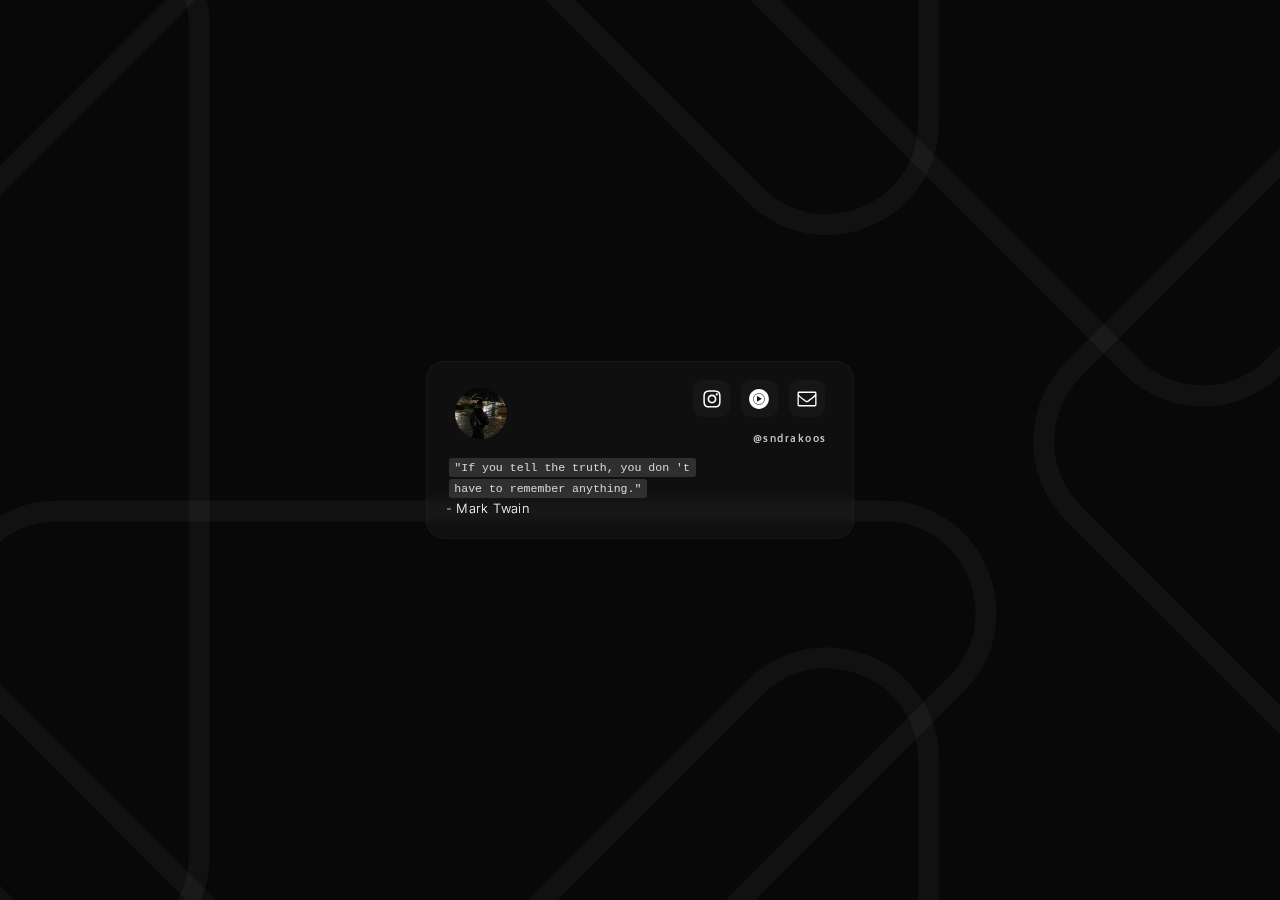
<file: index.html>
<!DOCTYPE HTML>
<html lang="hu">
    <head>
        <title>'@sndrakoos'.hu</title>
        <meta charset="utf-8"/>
        <link rel="icon" type="image/x-icon" href="assets/images/favicon.ico">
        <meta name="viewport" content="width=device-width,initial-scale=1"/>
        <meta name="color-scheme" content="dark only"/>
        <meta name="description" content="sndrakoos"/>
        <meta property="og:site_name" content="Sándor Ákos"/>
        <meta property="og:title" content="Sándor Ákos"/>
        <meta property="og:type" content="website"/>
        <meta property="og:description" content="sndrakoos"/>
        <meta property="og:image" content="https://sndrakoos.hu/assets/images/logo-banner.png"/>
        <meta property="og:image:type" content="image/png"/>
        <meta property="og:image:width" content="1280"/>
        <meta property="og:image:height" content="800"/>
        <meta property="og:url" content="https://sndrakoos.hu"/>
        <meta property="twitter:card" content="summary_large_image"/>
        <link rel="canonical" href="https://sndrakoos.hu"/>
        <link href="https://fonts.googleapis.com/css2?display=swap&family=Palanquin:ital,wght@0,600;1,600&family=Inter:ital,wght@0,300;0,500;1,300;1,500" rel="stylesheet" type="text/css"/>
        <link rel="stylesheet" href="assets/style.css"/>        
    </head>
    <body class="is-loading">
        <svg xmlns="http://www.w3.org/2000/svg" version="1.1" xmlns:xlink="http://www.w3.org/1999/xlink" viewBox="0 0 40 40" display="none" width="0" height="0">
            <symbol id="icon-85976685de3e4af37529a1ce5d57d2a7" viewBox="0 0 40 40">
                <path d="M20,7c4.2,0,4.7,0,6.3,0.1c1.5,0.1,2.3,0.3,3,0.5C30,8,30.5,8.3,31.1,8.9c0.5,0.5,0.9,1.1,1.2,1.8c0.2,0.5,0.5,1.4,0.5,3 C33,15.3,33,15.8,33,20s0,4.7-0.1,6.3c-0.1,1.5-0.3,2.3-0.5,3c-0.3,0.7-0.6,1.2-1.2,1.8c-0.5,0.5-1.1,0.9-1.8,1.2 c-0.5,0.2-1.4,0.5-3,0.5C24.7,33,24.2,33,20,33s-4.7,0-6.3-0.1c-1.5-0.1-2.3-0.3-3-0.5C10,32,9.5,31.7,8.9,31.1 C8.4,30.6,8,30,7.7,29.3c-0.2-0.5-0.5-1.4-0.5-3C7,24.7,7,24.2,7,20s0-4.7,0.1-6.3c0.1-1.5,0.3-2.3,0.5-3C8,10,8.3,9.5,8.9,8.9 C9.4,8.4,10,8,10.7,7.7c0.5-0.2,1.4-0.5,3-0.5C15.3,7.1,15.8,7,20,7z M20,4.3c-4.3,0-4.8,0-6.5,0.1c-1.6,0-2.8,0.3-3.8,0.7 C8.7,5.5,7.8,6,6.9,6.9C6,7.8,5.5,8.7,5.1,9.7c-0.4,1-0.6,2.1-0.7,3.8c-0.1,1.7-0.1,2.2-0.1,6.5s0,4.8,0.1,6.5 c0,1.6,0.3,2.8,0.7,3.8c0.4,1,0.9,1.9,1.8,2.8c0.9,0.9,1.7,1.4,2.8,1.8c1,0.4,2.1,0.6,3.8,0.7c1.6,0.1,2.2,0.1,6.5,0.1 s4.8,0,6.5-0.1c1.6-0.1,2.9-0.3,3.8-0.7c1-0.4,1.9-0.9,2.8-1.8c0.9-0.9,1.4-1.7,1.8-2.8c0.4-1,0.6-2.1,0.7-3.8 c0.1-1.6,0.1-2.2,0.1-6.5s0-4.8-0.1-6.5c-0.1-1.6-0.3-2.9-0.7-3.8c-0.4-1-0.9-1.9-1.8-2.8c-0.9-0.9-1.7-1.4-2.8-1.8 c-1-0.4-2.1-0.6-3.8-0.7C24.8,4.3,24.3,4.3,20,4.3L20,4.3L20,4.3z"/>
                <path d="M20,11.9c-4.5,0-8.1,3.7-8.1,8.1s3.7,8.1,8.1,8.1s8.1-3.7,8.1-8.1S24.5,11.9,20,11.9z M20,25.2c-2.9,0-5.2-2.3-5.2-5.2 s2.3-5.2,5.2-5.2s5.2,2.3,5.2,5.2S22.9,25.2,20,25.2z"/>
                <path d="M30.6,11.6c0,1-0.8,1.9-1.9,1.9c-1,0-1.9-0.8-1.9-1.9s0.8-1.9,1.9-1.9C29.8,9.7,30.6,10.5,30.6,11.6z"/>
            </symbol>
            <symbol id="icon-f10e45d51241d766c29eba39b8f07160" viewBox="0 0 40 40">
                <path d="M20,38c-9.9,0-18-8.1-18-18S10.1,2,20,2s18,8.1,18,18S29.9,38,20,38z M20,9.5C14.2,9.5,9.5,14.2,9.5,20 S14.2,30.5,20,30.5S30.5,25.8,30.5,20S25.8,9.5,20,9.5z M20,29.6c-5.3,0-9.6-4.3-9.6-9.6s4.3-9.6,9.6-9.6s9.6,4.3,9.6,9.6 S25.3,29.6,20,29.6z M16.3,14.7v10.5l8.9-5.5L16.3,14.7z"/>
                <path d="M35.3-11.9c-0.1,0.1-0.1,0.3-0.2,0.4"/>
            </symbol>
            <symbol id="icon-e90ca52da6dc01a8ed8b54b079033430" viewBox="0 0 40 40">
                <path d="M34.1,34.6c3.2,0,4.7-0.8,5.5-1.2c0.7-0.3,1.3,5-7.3,5c-9.9,0-13.4-11-14.1-15.4c0,0-1.5,0.6-2.8,1 c-0.8,3.1-1.6,6-1.9,6.8c-0.3,0.7-4.8,1.4-4.1-1.1c0.7-2.5,1.7-6.4,2.4-9.1c0.6-2.2,2-7.6,1.2-9.2c0,0,1.1-1.1,2.5-1.1 c1.2,0,2.3,0.3,2.3,2.3c0,0.9-0.4,2.4-1.5,7.6c2.5-0.8,8.2-3.4,8.2-8.3c0-3.9-2-6.2-5.4-6.2C12.7,6,8.2,12.2,7.4,16.2 c-0.3,1.2-5.4,0-3.6-3.9C6.7,6.2,13.2,3,19.1,3c5.3,0,10.5,2.7,10.5,9.2c0,6.4-7.5,9.7-7.5,9.7S24.2,34.6,34.1,34.6z"/>
            </symbol>
            <symbol id="icon-c0646d28bbeb18e39eb973f96b44bd0f" viewBox="0 0 40 40">
                <path d="M34.9,30.5V15.6c-0.4,0.4-0.8,0.9-1.4,1.2c-3.4,2.7-6.2,4.8-8.2,6.6c-0.6,0.5-1.1,0.9-1.6,1.2c-0.4,0.3-0.9,0.6-1.7,0.9 c-0.7,0.3-1.4,0.5-2,0.5l0,0c-0.6,0-1.2-0.2-2-0.5c-0.7-0.3-1.2-0.6-1.7-0.9c-0.4-0.3-0.9-0.7-1.6-1.2c-2.1-1.7-4.8-3.8-8.2-6.6 c-0.5-0.4-0.9-0.8-1.4-1.2v14.9c0,0.2,0.1,0.3,0.2,0.4C5.7,31,5.9,31.1,6,31.1h28.4c0.2,0,0.3-0.1,0.4-0.2 C34.8,30.8,34.9,30.7,34.9,30.5L34.9,30.5z M34.9,10.2V9.7c0,0,0-0.1,0-0.2c0-0.1,0-0.2-0.1-0.2c-0.1,0-0.1,0-0.1-0.2 c0-0.1-0.1-0.2-0.2-0.1c-0.1,0-0.2,0-0.3,0H5.8C5.6,8.9,5.4,9,5.3,9.1C5.2,9.2,5.1,9.3,5.1,9.5c0,2.2,0.9,4,2.8,5.5 c2.5,2,5.1,4,7.7,6.1c0.1,0.1,0.3,0.2,0.7,0.5c0.4,0.3,0.6,0.5,0.9,0.7c0.2,0.2,0.5,0.4,0.8,0.6c0.3,0.2,0.7,0.4,0.9,0.5 c0.3,0.1,0.6,0.2,0.8,0.2l0,0c0.2,0,0.5-0.1,0.8-0.2c0.3-0.1,0.6-0.3,0.9-0.5c0.3-0.2,0.6-0.4,0.8-0.6c0.2-0.2,0.5-0.4,0.9-0.7 c0.4-0.3,0.6-0.5,0.6-0.5c2.7-2.1,5.3-4.2,7.7-6.1c0.7-0.5,1.4-1.2,2-2.2C34.6,11.8,34.9,11,34.9,10.2L34.9,10.2z M37.3,9.5v21 c0,0.8-0.3,1.6-0.9,2.2s-1.4,0.9-2.2,0.9H5.8c-0.8,0-1.6-0.3-2.2-0.9c-0.6-0.6-0.9-1.4-0.9-2.2v-21c0-0.8,0.3-1.6,0.9-2.2 s1.4-0.9,2.2-0.9h28.4c0.8,0,1.6,0.3,2.2,0.9S37.3,8.7,37.3,9.5z"/>
            </symbol>
            <symbol id="icon-1d1ec824bd4231f2f2352377836c8d34" viewBox="0 0 40 40">
                <path d="M21,23.6c1.3,1.2,14.6,13.3,14.9,13c-3.3-3.7-6.6-7.4-9.9-11.1c-0.8-0.9-1.6-1.8-2.3-2.6c-0.1-0.1-0.6-0.5-0.7-0.7 c-0.1-0.3,0.1-0.4,0.4-0.7c0.4-0.4,0.8-0.8,1.2-1.2c1.7-1.8,3.4-3.6,5.1-5.4c-2,0.3-3.9,0.9-5.8,1.4c-1,0.2-1.5-0.6-2.3-1.3 c-0.8-0.8-1.7-1.5-2.5-2.3c-1.6-1.5-3.2-3-4.8-4.5c-0.4-0.4-1-0.8-1.3-1.2c-0.3-0.4-0.2-0.8-0.2-1.3c0-1.1,0-2.1,0-3.2 C9,6.2,5.4,10,1.7,13.7c1,0,2-0.1,2.9-0.1c0.5,0,1.1-0.1,1.5-0.1c0.6,0.1,0.7,0.3,1.1,0.8c1.4,1.7,2.8,3.4,4.2,5.1 c0.7,0.8,1.3,1.6,2,2.4c0.4,0.5,0.7,0.9,1.1,1.4c0.3,0.3,0.8,0.7,0.9,1.1c0.2,0.8-0.3,2.2-0.4,2.9c-0.2,1-0.4,2-0.5,3 C16.6,28,18.8,25.8,21,23.6z"/>
            </symbol>
            <symbol id="icon-d5d9a3942e6c6286ffd5f4c704b89865" viewBox="0 0 40 40">
                <path d="M27.5,9.6L17.1,20l10.4,10.4c0.2,0.2,0.4,0.5,0.4,0.9c0,0.3-0.1,0.6-0.4,0.9l-3.3,3.3c-0.2,0.2-0.5,0.4-0.9,0.4 s-0.6-0.1-0.9-0.4L7.9,20.9c-0.2-0.2-0.4-0.5-0.4-0.9c0-0.3,0.1-0.6,0.4-0.9L22.5,4.5c0.2-0.2,0.5-0.4,0.9-0.4s0.6,0.1,0.9,0.4 l3.3,3.3c0.2,0.2,0.4,0.5,0.4,0.9S27.7,9.3,27.5,9.6z"/>
            </symbol>
        </svg>
        <div id="wrapper">
            <div id="main">
                <div class="inner">
                    <section id="home-section">
                        <div id="container02" class="container columns">
                            <div class="wrapper">
                                <div class="inner">
                                    <div>
                                        <div id="image04" class="image">
                                            <span class="frame">
                                                <img src="assets/images/pfp.jpg" alt=""/>
                                            </span>
                                        </div>
                                    </div>
                                    <div>
                                        <ul id="icons03" class="icons">
                                            <li>
                                                <a class="n01" href="https://instagram.com/sndrakoos" target="_blank" rel="noopener noreferrer">
                                                    <svg aria-labelledby="icon-title">
                                                        <title id="icon-title">Instagram</title>
                                                        <use xlink:href="#icon-85976685de3e4af37529a1ce5d57d2a7"></use>
                                                    </svg>
                                                    <span class="label">Instagram</span>
                                                </a>
                                            </li>
                                            <li>
                                                <a class="n02" href="https://music.youtube.com/watch?v=FGFnk6iqgo0&si=Er96bSvgnDN8rPpv" target="_blank" rel="noopener noreferrer">
                                                    <svg aria-labelledby="icon-title">
                                                        <title id="icon-title">Current Vibe</title>
                                                        <use xlink:href="#icon-f10e45d51241d766c29eba39b8f07160"></use>
                                                    </svg>
                                                    <span class="label">YouTube Music</span>
                                                </a>
                                            </li>
                                                <!--          <li>
                                                <a class="n03" href="https://revolut.me/sndrakoos" target="_blank" rel="noopener noreferrer">
                                                    <svg aria-labelledby="icon-title">
                                                        <title id="icon-title">Revolut</title>
                                                        <use xlink:href="#icon-e90ca52da6dc01a8ed8b54b079033430"></use>
                                                    </svg>
                                                    <span class="label">Revolut</span>
                                                </a>
                                            </li> -->
                                            <li>
                                                <a class="n04" href="mailto:hello@sndrakoos.hu">
                                                    <svg aria-labelledby="icon-title">
                                                        <title id="icon-title">Bármi kérdéses van írj nyugodtan C:</title>
                                                        <use xlink:href="#icon-c0646d28bbeb18e39eb973f96b44bd0f"></use>
                                                    </svg>
                                                    <span class="label">Email</span>
                                                </a>
                                            </li>
                                        </ul>
                                        <p id="text02">
                                            <a href="" target="_blank" rel="noopener noreferrer">@sndrakoos</a>
                                        </p>
                                    </div>
                                </div>
                            </div>
                        </div>
                        <p id="text07">
                            <span class="p">
                                <code>&quot;If you tell the truth, you don &#39;t </code>
                                <br/>
                                <code>have to remember anything.&quot;</code>
                                <br/>
                                ㅤㅤㅤㅤㅤㅤㅤㅤㅤㅤㅤㅤㅤㅤㅤㅤ- <a href="https://www.marktwainproject.org/" target="_blank" rel="noopener noreferrer">Mark Twain</a>
                            </span>
                        </p>          
                </div>
            </div>
        </div>
        <script src='assets/script.js'></script>
    </body>
</html>
</file>
<file: assets/style.css>
html,body,div,span,applet,object,iframe,h1,h2,h3,h4,h5,h6,p,blockquote,pre,a,abbr,acronym,address,big,cite,code,del,dfn,em,img,ins,kbd,q,s,samp,small,strike,strong,sub,sup,tt,var,b,u,i,center,dl,dt,dd,ol,ul,li,fieldset,form,label,legend,table,caption,tbody,tfoot,thead,tr,th,td,article,aside,canvas,details,embed,figure,figcaption,footer,header,hgroup,menu,nav,output,ruby,section,summary,time,mark,audio,video {
    margin: 0;
    padding: 0;
    border: 0;
    font-size: 100%;
    font: inherit;
    vertical-align: baseline;
    user-select: none;
    -moz-user-select: none;
}


article,aside,details,figcaption,figure,footer,header,hgroup,menu,nav,section {
    display: block;
}

body {
    line-height: 1;
}

ol,ul {
    list-style: none;
}

blockquote,q {
    quotes: none;
}

blockquote:before,blockquote:after,q:before,q:after {
    content: '';
    content: none;
}

table {
    border-collapse: collapse;
    border-spacing: 0;
}

body {
    -webkit-text-size-adjust: none
}

mark {
    background-color: transparent;
    color: inherit
}

input::-moz-focus-inner {
    border: 0;
    padding: 0
}

input[type="text"],input[type="email"],select,textarea {
    -moz-appearance: none;
    -webkit-appearance: none;
    -ms-appearance: none;
    appearance: none
}

*, *:before, *:after {
    box-sizing: border-box;
}

body {
    line-height: 1.0;
    min-height: var(--viewport-height);
    min-width: 320px;
    overflow-x: hidden;
    word-wrap: break-word;
    background-color: #080808;
}

body:before {
    background-attachment: scroll;
    content: '';
    display: block;
    height: var(--background-height);
    left: 0;
    pointer-events: none;
    position: fixed;
    top: 0;
    transform: scale(1);
    width: 100vw;
    z-index: 0;
    background-image: url('data:image/svg+xml;charset=utf8,%3Csvg%20xmlns%3D%22http%3A%2F%2Fwww.w3.org%2F2000%2Fsvg%22%20viewBox%3D%220%200%20512%20512%22%20width%3D%22512%22%20height%3D%22512%22%20preserveAspectRatio%3D%22none%22%3E%20%3Cstyle%20type%3D%22text%2Fcss%22%3E%20path%20%7B%20fill%3A%20none%3B%20stroke%3A%20rgba(255,255,255,0.039)%3B%20stroke-width%3A%2021.01px%3B%20%7D%20%3C%2Fstyle%3E%20%3Cpath%20vector-effect%3D%22non-scaling-stroke%22%20d%3D%22M111.2%2C81.7L-33.7%2C226.6c-13.9%2C13.9-36.5%2C13.9-50.5%2C0L-229.1%2C81.7%20c-22.5-22.5-6.6-60.9%2C25.2-60.9H86C117.7%2C20.7%2C133.7%2C59.2%2C111.2%2C81.7z%22%2F%3E%20%3Cpath%20vector-effect%3D%22non-scaling-stroke%22%20d%3D%22M366.8%2C338.3L221.9%2C483.2c-13.9%2C13.9-36.5%2C13.9-50.5%2C0L26.6%2C338.3%20c-22.5-22.5-6.6-60.9%2C25.2-60.9h289.8C373.4%2C277.4%2C389.3%2C315.8%2C366.8%2C338.3z%22%2F%3E%20%3Cpath%20vector-effect%3D%22non-scaling-stroke%22%20d%3D%22M40.6%2C423l-144.9-144.9c-13.9-13.9-13.9-36.5%2C0-50.5L40.6%2C82.8%20c22.5-22.5%2C60.9-6.6%2C60.9%2C25.2v289.8C101.5%2C429.6%2C63.1%2C445.5%2C40.6%2C423z%22%2F%3E%20%3Cpath%20vector-effect%3D%22non-scaling-stroke%22%20d%3D%22M296.3%2C679.7L151.4%2C534.8c-13.9-13.9-13.9-36.5%2C0-50.5l144.9-144.9%20c22.5-22.5%2C60.9-6.6%2C60.9%2C25.2v289.8C357.2%2C686.3%2C318.8%2C702.2%2C296.3%2C679.7z%22%2F%3E%20%3Cpath%20vector-effect%3D%22non-scaling-stroke%22%20d%3D%22M623.5%2C81.7L478.6%2C226.6c-13.9%2C13.9-36.5%2C13.9-50.5%2C0L283.2%2C81.7%20c-22.5-22.5-6.6-60.9%2C25.2-60.9h289.8C630%2C20.7%2C646%2C59.2%2C623.5%2C81.7z%22%2F%3E%20%3Cpath%20vector-effect%3D%22non-scaling-stroke%22%20d%3D%22M296.3%2C166.4L151.4%2C21.5c-13.9-13.9-13.9-36.5%2C0-50.5l144.9-144.9%20c22.5-22.5%2C60.9-6.6%2C60.9%2C25.2v289.8C357.2%2C173%2C318.8%2C188.9%2C296.3%2C166.4z%22%2F%3E%20%3Cpath%20vector-effect%3D%22non-scaling-stroke%22%20d%3D%22M552.9%2C423L408%2C278.2c-13.9-13.9-13.9-36.5%2C0-50.5L552.9%2C82.8%20c22.5-22.5%2C60.9-6.6%2C60.9%2C25.2v289.8C613.8%2C429.6%2C575.4%2C445.5%2C552.9%2C423z%22%2F%3E%3C%2Fsvg%3E');
    background-size: 1460px;
    background-position: center;
    background-repeat: repeat;
}

body:after {
    background-color: #080808;
    content: '';
    display: block;
    height: 100%;
    left: 0;
    opacity: 0;
    pointer-events: none;
    position: fixed;
    top: 0;
    transform: scale(1);
    transition: opacity 1s ease-in-out 0s, visibility 1s 0s;
    visibility: hidden;
    width: 100%;
    z-index: 1;
}

body.is-loading:after {
    opacity: 1;
    visibility: visible;
}

:root {
    --background-height: 100vh;
    --site-language-alignment: left;
    --site-language-direction: ltr;
    --site-language-flex-alignment: flex-start;
    --site-language-indent-left: 1;
    --site-language-indent-right: 0;
    --viewport-height: 100vh;
}

html {
    font-size: 15pt;
}

u {
    text-decoration: underline;
}

strong {
    color: inherit;
    font-weight: bolder;
}

em {
    font-style: italic;
}

code {
    background-color: rgba(144,144,144,0.25);
    border-radius: 0.25em;
    font-family: 'Lucida Console', 'Courier New', monospace;
    font-size: 0.9em;
    font-weight: normal;
    letter-spacing: 0;
    margin: 0 0.25em;
    padding: 0.25em 0.5em;
    text-indent: 0;
}

mark {
    background-color: rgba(144,144,144,0.25);
}

spoiler-text {
    -webkit-text-stroke: 0;
    background-color: rgba(32,32,32,0.75);
    text-shadow: none;
    text-stroke: 0;
    color: transparent;
    cursor: pointer;
    transition: color 0.1s ease-in-out;
}

spoiler-text.active {
    color: #FFFFFF;
    cursor: text;
}

s {
    text-decoration: line-through;
}

sub {
    font-size: smaller;
    vertical-align: sub;
}

sup {
    font-size: smaller;
    vertical-align: super;
}

a {
    color: inherit;
    text-decoration: underline;
    transition: none;
}

a[onclick]:not([href]) {
    cursor: pointer;
}

deferred-script {
    display: none;
}

#wrapper {
    -webkit-overflow-scrolling: touch;
    align-items: center;
    display: flex;
    flex-direction: column;
    justify-content: center;
    min-height: var(--viewport-height);
    overflow: hidden;
    position: relative;
    z-index: 2;
    padding: 1rem 1rem 1rem 1rem;
}

#main {
    --alignment: var(--site-language-alignment);
    --flex-alignment: var(--site-language-flex-alignment);
    --indent-left: var(--site-language-indent-left);
    --indent-right: var(--site-language-indent-right);
    --border-radius-tl: 1.25rem;
    --border-radius-tr: 1.25rem;
    --border-radius-br: 1.25rem;
    --border-radius-bl: 1.25rem;
    align-items: center;
    display: flex;
    flex-grow: 0;
    flex-shrink: 0;
    justify-content: center;
    max-width: 100%;
    position: relative;
    text-align: var(--alignment);
    z-index: 1;
    background-color: rgba(255,255,255,0.031);
    border-radius: var(--border-radius-tl) var(--border-radius-tr) var(--border-radius-br) var(--border-radius-bl);
    border-top: solid 1px rgba(255,255,255,0.039);
    border-right: solid 1px rgba(255,255,255,0.039);
    border-bottom: solid 1px rgba(255,255,255,0.039);
    border-left: solid 1px rgba(255,255,255,0.039);
    -webkit-backdrop-filter: blur(0.4rem);
    backdrop-filter: blur(0.4rem);
    transition: opacity 1s ease-in-out 0s;
}

#main > .inner {
    --border-radius-tl: calc(1.25rem - 1px);
    --border-radius-tr: calc(1.25rem - 1px);
    --border-radius-br: calc(1.25rem - 1px);
    --border-radius-bl: calc(1.25rem - 1px);
    --padding-horizontal: 1.25rem;
    --padding-vertical: 1.25rem;
    --spacing: 0.75rem;
    --width: 29rem;
    border-radius: var(--border-radius-tl) var(--border-radius-tr) var(--border-radius-br) var(--border-radius-bl);
    max-width: 100%;
    position: relative;
    width: var(--width);
    z-index: 1;
    padding: var(--padding-vertical) var(--padding-horizontal);
}

#main > .inner > header {
    margin-bottom: var(--spacing);
}

#main > .inner > footer {
    margin-top: var(--spacing);
    border-bottom-left-radius: inherit;
    border-bottom-right-radius: inherit;
}

#main > .inner > * > * {
    margin-top: var(--spacing);
    margin-bottom: var(--spacing);
}

#main > .inner > * > :first-child {
    margin-top: 0 !important;
}

#main > .inner > * > :last-child {
    margin-bottom: 0 !important;
}

#main > .inner > .full {
    margin-left: calc(var(--padding-horizontal) * -1);
    max-width: calc(100% + calc(var(--padding-horizontal) * 2) + 0.4725px);
    width: calc(100% + calc(var(--padding-horizontal) * 2) + 0.4725px);
}

#main > .inner > .full:first-child {
    border-top-left-radius: inherit;
    border-top-right-radius: inherit;
    margin-top: calc(var(--padding-vertical) * -1) !important;
}

#main > .inner > .full:last-child {
    border-bottom-left-radius: inherit;
    border-bottom-right-radius: inherit;
    margin-bottom: calc(var(--padding-vertical) * -1) !important;
}

#main > .inner > .full.screen {
    border-radius: 0 !important;
    max-width: 100vw;
    position: relative;
    width: 100vw;
    left: 50%;
    margin-left: -50vw;
    right: auto;
}

#main > .inner > * > .full {
    margin-left: calc(-1.25rem);
    max-width: calc(100% + 2.5rem + 0.4725px);
    width: calc(100% + 2.5rem + 0.4725px);
}

#main > .inner > * > .full.screen {
    border-radius: 0 !important;
    max-width: 100vw;
    position: relative;
    width: 100vw;
    left: 50%;
    margin-left: -50vw;
    right: auto;
}

#main > .inner > footer > .full:last-child {
    margin-bottom: -1.25rem !important;
    border-bottom-left-radius: inherit;
    border-bottom-right-radius: inherit;
}

#main > .inner > .active > .full:first-child {
    margin-top: -1.25rem !important;
    border-top-left-radius: inherit;
    border-top-right-radius: inherit;
}

#main > .inner > .active {
    border-top-left-radius: inherit;
    border-top-right-radius: inherit;
}

body.is-loading #main {
    opacity: 0;
}

#main > .inner > header, #main > .inner > footer {
    transition: opacity 0.375s ease-in-out 0.5625s,filter 0.75s ease-in-out 0.5625s,visibility 0.375s linear 0.5625s;
}

#main > .inner > header.hidden, #main > .inner > footer.hidden {
    filter: blur(0.2375);
    opacity: 0;
    transition: opacity 0.375s ease-in-out,visibility 0.375s;
    visibility: hidden;
}

#main > .inner > section {
    transition: opacity 0.75s ease-in-out 0.375s,filter 0.75s ease-in-out 0.375s,min-height 0.375s ease-in-out,max-height 0.375s ease-in-out;
}

#main > .inner > section.inactive {
    filter: blur(0.2375rem);
    opacity: 0;
    transition: opacity 0.375s ease-in-out,filter 0.375s ease-in-out;
}

body.is-instant #main, body.is-instant #main > .inner > *,body.is-instant #main > .inner > section > * {
    transition: none !important;
}

body.is-instant:after {
    display: none !important;
    transition: none !important;
}

.icons {
    display: flex;
    flex-wrap: wrap;
    justify-content: var(--flex-alignment);
    letter-spacing: 0;
    padding: 0;
}

.icons li {
    position: relative;
    z-index: 1;
}

.icons li a {
    align-items: center;
    display: flex;
    justify-content: center;
}

.icons li a svg {
    display: block;
    position: relative;
}

.icons li a + svg {
    display: block;
    height: 100%;
    left: 0;
    pointer-events: none;
    position: absolute;
    top: 0;
    width: 100%;
    z-index: -1;
}

.icons li a .label {
    display: none;
}

#icons03 {
    font-size: 1.25em;
    gap: 0.75rem;
}

#icons03:not(:first-child) {
    margin-top: 0rem !important;
}

#icons03:not(:last-child) {
    margin-bottom: 0rem !important;
}

#icons03 li a {
    border-radius: 0.625rem;
    height: 2em;
    width: 2em;
    transition: transform 0.25s ease, color 0.25s ease, background-color 0.25s ease, border-color 0.25s ease;
}

#icons03 li a svg {
    height: 60%;
    width: 60%;
    transition: fill 0.25s ease;
}

#icons03 a {
    background-color: rgba(255,255,255,0.031);
}

#icons03 a svg {
    fill: #FFFFFF;
}

#icons03 a:hover {
    background-color: rgba(255,255,255,0.102) !important;
}

#icons03 li a + svg {
    transition: transform 0.25s ease, fill 0.25s ease, stroke 0.25s ease;
}

#icons03 li a:hover {
    transform: translateY(-6%);
}

#icons03 li a:hover + svg {
    transform: translateY(-6%);
}

h1, h2, h3, p {
    direction: var(--site-language-direction);
    position: relative;
}

h1 span.p, h2 span.p, h3 span.p, p span.p {
    display: block;
    position: relative;
}

h1 span[style], h2 span[style], h3 span[style], p span[style], h1 strong, h2 strong, h3 strong, p strong, h1 a, h2 a, h3 a, p a, h1 code, h2 code, h3 code, p code, h1 mark, h2 mark, h3 mark, p mark, h1 spoiler-text, h2 spoiler-text, h3 spoiler-text, p spoiler-text {
    -webkit-text-fill-color: currentcolor;
}

#text02 {
    color: #C7C7C7;
    font-family: 'Palanquin', sans-serif;
    letter-spacing: 0.1rem;
    width: calc(100% + 0.1rem);
    font-size: 0.75em;
    line-height: 1.625;
    font-weight: 600;
}

#text02 mark {
    color: #FFFFFF;
    background-color: transparent;
}

#text02 a:hover {
    color: #FFE175;
}

#text02 a {
    text-decoration: none;
}

#text02 span.p:nth-child(n + 2) {
    margin-top: 1rem;
}

#text07 {
    color: rgba(255,255,255,0.8);
    font-family: 'Inter', sans-serif;
    letter-spacing: 0.025rem;
    width: calc(100% + 0.025rem);
    font-size: 0.875em;
    line-height: 1.625;
    font-weight: 300;
}

#text07 mark {
    color: #FFFFFF;
    background-color: transparent;
}

#text07 a {
    color: #FFFFFF;
    text-decoration: none;
}

#text07 a:hover {
    color: #BDBDBD;
}

#text07 span.p:nth-child(n + 2) {
    margin-top: 1rem;
}

.image {
    display: block;
    line-height: 0;
    max-width: 100%;
    position: relative;
}

.image .frame {
    -webkit-backface-visibility: hidden;
    -webkit-transform: translate3d(0, 0, 0);
    display: inline-block;
    max-width: 100%;
    overflow: hidden;
    vertical-align: top;
    width: 100%;
}

.image .frame img {
    border-radius: 0 !important;
    max-width: 100%;
    vertical-align: top;
    width: inherit;
}

.image.full .frame {
    display: block;
}

.image.full:first-child .frame {
    border-top-left-radius: inherit;
    border-top-right-radius: inherit;
}

.image.full:last-child .frame {
    border-bottom-left-radius: inherit;
    border-bottom-right-radius: inherit;
}

#image04:not(:first-child) {
    margin-top: 1.75rem !important;
}

#image04:not(:last-child) {
    margin-bottom: 1.75rem !important;
}

#image04 .frame {
    width: 100vw;
    border-radius: 100%;
    transition: none;
}

#image04 .frame img {
    transition: none;
}

.container {
    position: relative;
}

.container > .wrapper {
    vertical-align: top;
    position: relative;
    max-width: 100%;
    border-radius: inherit;
}

.container > .wrapper > .inner {
    vertical-align: top;
    position: relative;
    max-width: 100%;
    border-radius: inherit;
    text-align: var(--alignment);
}

#main .container.full:first-child > .wrapper {
    border-top-left-radius: inherit;
    border-top-right-radius: inherit;
}

#main .container.full:last-child > .wrapper {
    border-bottom-left-radius: inherit;
    border-bottom-right-radius: inherit;
}

#main .container.full:first-child > .wrapper > .inner {
    border-top-left-radius: inherit;
    border-top-right-radius: inherit;
}

#main .container.full:last-child > .wrapper > .inner {
    border-bottom-left-radius: inherit;
    border-bottom-right-radius: inherit;
}

#container02 {
    display: flex;
    width: 100%;
    align-items: center;
    justify-content: center;
    background-color: transparent;
}

#container02:not(:last-child) {
    margin-bottom: 0rem !important;
}

#container02 > .wrapper > .inner {
    --gutters: 3rem;
    --padding-horizontal: 0.625rem;
    --padding-vertical: 0rem;
    padding: var(--padding-vertical) var(--padding-horizontal);
}

#container02 > .wrapper {
    max-width: var(--width);
    width: 100%;
}

#container02.default > .wrapper > .inner > * {
    margin-bottom: var(--spacing);
    margin-top: var(--spacing);
}

#container02.default > .wrapper > .inner > *:first-child {
    margin-top: 0 !important;
}

#container02.default > .wrapper > .inner > *:last-child {
    margin-bottom: 0 !important;
}

#container02.columns > .wrapper > .inner {
    flex-wrap: wrap;
    display: flex;
    align-items: center;
}

#container02.columns > .wrapper > .inner > * {
    flex-grow: 0;
    flex-shrink: 0;
    max-width: 100%;
    text-align: var(--alignment);
    padding: 0 0 0 var(--gutters);
}

#container02.columns > .wrapper > .inner > * > * {
    margin-bottom: var(--spacing);
    margin-top: var(--spacing);
}

#container02.columns > .wrapper > .inner > * > *:first-child {
    margin-top: 0 !important;
}

#container02.columns > .wrapper > .inner > * > *:last-child {
    margin-bottom: 0 !important;
}

#container02.columns > .wrapper > .inner > *:first-child {
    margin-left: calc(var(--gutters) * -1);
}

#container02.default > .wrapper > .inner > .full {
    margin-left: calc(var(--padding-horizontal) * -1);
    max-width: none !important;
    width: calc(100% + (var(--padding-horizontal) * 2) + 0.4725px);
}

#container02.default > .wrapper > .inner > .full:first-child {
    margin-top: calc(var(--padding-vertical) * -1) !important;
    border-top-left-radius: inherit;
    border-top-right-radius: inherit;
}

#container02.default > .wrapper > .inner > .full:last-child {
    margin-bottom: calc(var(--padding-vertical) * -1) !important;
    border-bottom-left-radius: inherit;
    border-bottom-right-radius: inherit;
}

#container02.columns > .wrapper > .inner > div > .full {
    margin-left: calc(var(--gutters) * -0.5);
    max-width: none !important;
    width: calc(100% + var(--gutters) + 0.4725px);
}

#container02.columns > .wrapper > .inner > div:first-child > .full {
    margin-left: calc(var(--padding-horizontal) * -1);
    width: calc(100% + var(--padding-horizontal) + calc(var(--gutters) * 0.5) + 0.4725px);
}

#container02.columns > .wrapper > .inner > div:last-child > .full {
    width: calc(100% + var(--padding-horizontal) + calc(var(--gutters) * 0.5) + 0.4725px);
}

#container02.columns > .wrapper > .inner > div > .full:first-child {
    margin-top: calc(var(--padding-vertical) * -1) !important;
}

#container02.columns > .wrapper > .inner > div > .full:last-child {
    margin-bottom: calc(var(--padding-vertical) * -1) !important;
}

#container02.columns > .wrapper > .inner > .full {
    align-self: stretch;
}

#container02.columns > .wrapper > .inner > .full:first-child {
    border-bottom-left-radius: inherit;
    border-top-left-radius: inherit;
}

#container02.columns > .wrapper > .inner > .full:last-child {
    border-bottom-right-radius: inherit;
    border-top-right-radius: inherit;
}

#container02.columns > .wrapper > .inner > .full > .full:first-child:last-child {
    border-radius: inherit;
    height: calc(100% + (var(--padding-vertical) * 2));
}

#container02.columns > .wrapper > .inner > .full > .full:first-child:last-child > * {
    border-radius: inherit;
    height: 100%;
    position: absolute;
    width: 100%;
}

#container02 > .wrapper > .inner > :nth-child(1) {
    width: calc(20% + (var(--gutters) / 2));
    --alignment: left;
    --flex-alignment: flex-start;
    --indent-left: 1;
    --indent-right: 0;
}

#container02 > .wrapper > .inner > :nth-child(2) {
    width: calc(80% + (var(--gutters) / 2));
    --alignment: right;
    --flex-alignment: flex-end;
    --indent-left: 0;
    --indent-right: 1;
}

hr {
    align-items: center;
    border: 0;
    display: flex;
    justify-content: var(--flex-alignment);
    min-height: 1rem;
    padding: 0;
    position: relative;
    width: 100%;
}

hr:before {
    content: '';
}

hr.style1:not(:first-child) {
    margin-top: 1rem !important;
}

hr.style1:not(:last-child) {
    margin-bottom: 1rem !important;
}

hr.style1:before {
    width: 100%;
    background-color: rgba(255,255,255,0.039);
    height: 1px;
}

.buttons {
    cursor: default;
    display: flex;
    justify-content: var(--flex-alignment);
    letter-spacing: 0;
    padding: 0;
}

.buttons li {
    max-width: 100%;
    text-align: var(--alignment);
}

.buttons li a {
    align-items: center;
    justify-content: center;
    max-width: 100%;
    text-align: center;
    text-decoration: none;
    vertical-align: middle;
    white-space: nowrap;
}

#buttons02 {
    gap: 0.875rem;
    flex-direction: row;
    flex-wrap: wrap;
}

#buttons02 li a {
    display: inline-flex;
    width: 6.875rem;
    height: auto;
    line-height: 1.328125rem;
    padding: 0 1.0625rem;
    vertical-align: middle;
    font-family: 'Inter', sans-serif;
    letter-spacing: -0.025rem;
    font-size: 1em;
    font-weight: 500;
    border-radius: 0.625rem;
    justify-content: flex-start;
    padding-bottom: 0.6640625rem;
    padding-top: 0.6640625rem;
    white-space: normal;
    align-items: flex-start;
    transition: transform 0.375s ease, color 0.375s ease, background-color 0.375s ease, border-color 0.375s ease;
}

#buttons02 li a svg {
    display: block;
    fill: #FFFFFF;
    flex-grow: 0;
    flex-shrink: 0;
    height: 1.328125rem;
    min-width: 16px;
    width: 1.375em;
    margin-left: -0.125em;
    margin-right: calc(0.5em + 0rem);
    transition: fill 0.375s ease;
}

#buttons02 li a .label {
    direction: var(--site-language-direction);
    overflow: hidden;
    flex-grow: 1;
    flex-shrink: 1;
    text-align: right;
    width: 100%;
}

#buttons02 .button {
    background-color: #2B2B2B;
    color: #FFFFFF;
}

#buttons02 li a:hover {
    transform: scale(0.975);
}

#buttons01 {
    --flex-alignment: flex-start;
    --alignment: left;
    gap: 0.875rem;
    flex-direction: row;
    flex-wrap: wrap;
}

#buttons01 li a {
    display: inline-flex;
    width: 6.25rem;
    height: auto;
    line-height: 1.328125rem;
    padding: 0 1.0625rem;
    vertical-align: middle;
    font-family: 'Inter', sans-serif;
    letter-spacing: -0.025rem;
    font-size: 0.875em;
    font-weight: 500;
    border-radius: 0.625rem;
    justify-content: flex-start;
    padding-bottom: 0.6640625rem;
    padding-top: 0.6640625rem;
    white-space: normal;
    align-items: flex-start;
    transition: transform 0.375s ease, color 0.375s ease, background-color 0.375s ease, border-color 0.375s ease;
}

#buttons01 li a svg {
    display: block;
    fill: #FFFFFF;
    flex-grow: 0;
    flex-shrink: 0;
    height: 1.328125rem;
    min-width: 16px;
    width: 1.125em;
    margin-left: -0.125em;
    margin-right: calc(0.5em + 0rem);
    transition: fill 0.375s ease;
}

#buttons01 li a .label {
    direction: var(--site-language-direction);
    overflow: hidden;
    flex-grow: 1;
    flex-shrink: 1;
    text-align: right;
    width: 100%;
}

#buttons01 .button {
    background-color: #2B2B2B;
    color: #FFFFFF;
}

#buttons01 li a:hover {
    transform: scale(0.975);
}

#footer {
    margin-top: 0.75rem !important;
}

.gallery .inner {
    display: inline-block;
    max-width: 100%;
    vertical-align: middle;
}

.gallery ul {
    display: flex;
    flex-wrap: wrap;
    justify-content: var(--flex-alignment);
}

.gallery ul li {
    position: relative;
}

.gallery ul li .thumbnail {
    border-radius: inherit;
    position: relative;
}

.gallery ul li .frame {
    -webkit-backface-visibility: hidden;
    -webkit-transform: translate3d(0, 0, 0);
    display: inline-block;
    overflow: hidden;
    vertical-align: top;
}

.gallery ul li img {
    margin: 0;
    max-width: 100%;
    vertical-align: top;
    width: auto;
}

.gallery ul li .caption {
    width: 100%;
}

.gallery ul li .caption p {
    width: 100%;
}

.gallery ul li .caption a, .gallery ul li .caption spoiler-text {
    pointer-events: auto;
}

#gallery01 .inner {
    max-width: 100%;
}

#gallery01 ul li {
    border-radius: 0rem;
    display: inline-block;
}

#gallery01 ul li .frame {
    border-radius: 0rem;
}

#gallery01 ul {
    gap: 0.5rem;
}

#gallery01 ul li .thumbnail {
    display: block;
    transition: none;
}

#gallery01 ul li img {
    height: auto;
    max-height: 15rem;
}

#gallery01 ul li .thumbnail img {
    transition: none;
}

.icc-credits {
    display: block;
    opacity: 1 !important;
    position: relative;
    transition-delay: 0s !important;
}

.icc-credits span {
    border-radius: 24px;
    cursor: pointer;
    display: inline-block;
    font-family: Arial, sans-serif;
    font-size: 12px;
    letter-spacing: 0;
    line-height: 1;
    position: relative;
    text-decoration: none;
    width: auto;
}

.icc-credits span a {
    display: inline-block;
    padding: 0.5em 0.375em;
    position: relative;
    text-decoration: none;
    transition: color 0.25s ease, transform 0.25s ease;
    z-index: 1;
}

.icc-credits span a:before {
    content: '( ';
    opacity: 1;
    transition: opacity 0.25s ease;
}

.icc-credits span a:after {
    content: ' )';
    opacity: 1;
    transition: opacity 0.25s ease;
}

.icc-credits span::after {
    background-image: linear-gradient(30deg, #A464A1 15%, #3B5DAD 85%);
    border-radius: inherit;
    box-shadow: 0 0.25em 1.25em 0 rgba(0,0,0,0.25);
    content: '';
    display: block;
    height: calc(100% + 2px);
    left: -1px;
    opacity: 0;
    pointer-events: none;
    position: absolute;
    top: -1px;
    transition: opacity 0.25s ease, box-shadow 0.25s ease, transform 0.25s ease;
    width: calc(100% + 2px);
}

.icc-credits span:hover {
    text-transform: none !important;
}

.icc-credits span:hover a {
    color: #ffffff !important;
    transform: scale(1.1) translateY(-0.05rem);
}

.icc-credits span:hover a:before {
    opacity: 0;
}

.icc-credits span:hover a:after {
    opacity: 0;
}

.icc-credits span:hover::after {
    opacity: 1;
    transform: scale(1.1) translateY(-0.05rem);
}

#credits span {
    color: rgba(255,255,255,0.498);
}

@media (max-width: 1920px) {
}

@media (max-width: 1680px) {
    html {
        font-size: 11pt;
    }
}

@media (max-width: 1280px) {
    html {
        font-size: 11pt;
    }
}

@media (max-width: 1024px) {
}

@media (max-width: 980px) {
    html {
        font-size: 9pt;
    }
}

@media (max-width: 736px) {
    html {
        font-size: 12pt;
    }

    #main {
        --alignment: center;
        --flex-alignment: center;
        --indent-left: 1;
        --indent-right: 1;
    }

    #main > .inner {
        --padding-horizontal: 1.25rem;
        --padding-vertical: 1.25rem;
        --spacing: 0.75rem;
    }

    #main > .inner > * > .full {
        margin-left: calc(-1.25rem);
        max-width: calc(100% + 2.5rem + 0.4725px);
        width: calc(100% + 2.5rem + 0.4725px);
    }

    #main > .inner > * > .full.screen {
        margin-left: -50vw;
    }

    #main > .inner > footer > .full:last-child {
        margin-bottom: -1.25rem !important;
    }

    #main > .inner > .active > .full:first-child {
        margin-top: -1.25rem !important;
    }

    #icons03 {
        font-size: 1em;
        gap: 0.75rem;
    }

    #icons03:not(:first-child) {
        margin-top: 0rem !important;
    }

    #icons03:not(:last-child) {
        margin-bottom: 0rem !important;
    }

    #text02 {
        letter-spacing: 0.0875rem;
        width: calc(100% + 0.0875rem);
        font-size: 0.75em;
        line-height: 1.625;
    }

    #text07 {
        letter-spacing: 0.021875rem;
        width: calc(100% + 0.021875rem);
        font-size: 0.75em;
        line-height: 1.625;
    }

    #image04:not(:first-child) {
        margin-top: 1.3125rem !important;
    }

    #image04:not(:last-child) {
        margin-bottom: 1.3125rem !important;
    }

    #image04 .frame {
        width: 4.5rem;
    }

    #container02 {
        --alignment: center;
        --flex-alignment: center;
        --indent-left: 1;
        --indent-right: 1;
    }

    #container02:not(:last-child) {
        margin-bottom: 0rem !important;
    }

    #container02 > .wrapper > .inner {
        --gutters: 1rem;
        --padding-horizontal: 0.625rem;
        --padding-vertical: 0rem;
    }

    #container02.columns > .wrapper > .inner {
        flex-direction: column !important;
        flex-wrap: nowrap !important;
    }

    #container02.columns > .wrapper > .inner > span {
        height: 0;
        margin-top: calc(var(--gutters) * -1);
        pointer-events: none;
        visibility: hidden;
    }

    #container02.columns > .wrapper > .inner > *:first-child {
        margin-left: 0 !important;
        padding-top: 0 !important;
    }

    #container02.columns > .wrapper > .inner > * {
        padding: calc(var(--gutters) * 0.5) 0 !important;
    }

    #container02.columns > .wrapper > .inner > *:last-child {
        padding-bottom: 0 !important;
    }

    #container02.columns > .wrapper > .inner > div > .full {
        margin-left: calc(var(--padding-horizontal) * -1);
        width: calc(100% + (var(--padding-horizontal) * 2) + 0.4725px);
    }

    #container02.columns > .wrapper > .inner > div:first-of-type > .full {
        margin-left: calc(var(--padding-horizontal) * -1);
        width: calc(100% + (var(--padding-horizontal) * 2) + 0.4725px);
    }

    #container02.columns > .wrapper > .inner > div:last-of-type > .full {
        margin-left: calc(var(--padding-horizontal) * -1);
        width: calc(100% + (var(--padding-horizontal) * 2) + 0.4725px);
    }

    #container02.columns > .wrapper > .inner > div > .full:first-child {
        margin-top: calc(var(--gutters) * -0.5) !important;
    }

    #container02.columns > .wrapper > .inner > div > .full:last-child {
        margin-bottom: calc(var(--gutters) * -0.5) !important;
    }

    #container02.columns > .wrapper > .inner > div:first-of-type > .full:first-child {
        margin-top: calc(var(--padding-vertical) * -1) !important;
    }

    #container02.columns > .wrapper > .inner > div:last-of-type > .full:last-child {
        margin-bottom: calc(var(--padding-vertical) * -1) !important;
    }

    #container02.columns > .wrapper > .inner > div:first-of-type, #container02.columns > .wrapper > .inner > div:first-of-type > .full:first-child {
        border-top-left-radius: inherit;
        border-top-right-radius: inherit;
    }

    #container02.columns > .wrapper > .inner > div:last-of-type, #container02.columns > .wrapper > .inner > div:last-of-type > .full:last-child {
        border-bottom-left-radius: inherit;
        border-bottom-right-radius: inherit;
    }

    #container02.columns > .wrapper > .inner > div:first-of-type, #container02.columns > .wrapper > .inner > div:first-of-type > .full:last-child {
        border-bottom-left-radius: 0 !important;
    }

    #container02.columns > .wrapper > .inner > div:last-of-type, #container02.columns > .wrapper > .inner > div:last-of-type > .full:first-child {
        border-top-right-radius: 0 !important;
    }

    #container02.columns > .wrapper > .inner > .full > .full:first-child:last-child {
        height: auto;
    }

    #container02.columns > .wrapper > .inner > .full > .full:first-child:last-child > * {
        height: auto;
        position: relative;
        width: auto;
    }

    #container02 > .wrapper > .inner > :nth-child(1) {
        --alignment: center;
        --flex-alignment: center;
        --indent-left: 1;
        --indent-right: 1;
        min-height: 100% !important;
        width: 100% !important;
    }

    #container02 > .wrapper > .inner > :nth-child(2) {
        --alignment: center;
        --flex-alignment: center;
        --indent-left: 1;
        --indent-right: 1;
        min-height: 100% !important;
        width: 100% !important;
    }

    hr.style1:not(:first-child) {
        margin-top: 1rem !important;
    }

    hr.style1:not(:last-child) {
        margin-bottom: 1rem !important;
    }

    #buttons02 {
        gap: 0.875rem;
    }

    #buttons02 li a {
        letter-spacing: -0.025rem;
        font-size: 0.875em;
    }

    #buttons02 li a svg {
        width: 1.375em;
    }

    #buttons01 {
        gap: 0.875rem;
    }

    #buttons01 li a {
        letter-spacing: -0.025rem;
        font-size: 0.75em;
    }

    #buttons01 li a svg {
        width: 1.125em;
    }

    #footer {
        margin-top: 0.5625rem !important;
    }

    #gallery01 ul li img {
        max-height: 11.25rem;
    }
}

@media (max-width: 480px) {
    #main > .inner {
        --spacing: 0.65625rem;
    }

    #buttons02 li a {
        width: 6.875rem;
    }

    #buttons01 li a {
        width: 5.625rem;
    }
}

@media (max-width: 360px) {
    #main > .inner {
        --padding-horizontal: 0.9375rem;
        --padding-vertical: 0.9375rem;
        --spacing: 0.5625rem;
    }

    #main > .inner > * > .full {
        margin-left: calc(-0.9375rem);
        max-width: calc(100% + 1.875rem + 0.4725px);
        width: calc(100% + 1.875rem + 0.4725px);
    }

    #main > .inner > * > .full.screen {
        margin-left: -50vw;
    }

    #main > .inner > footer > .full:last-child {
        margin-bottom: -0.9375rem !important;
    }

    #main > .inner > .active > .full:first-child {
        margin-top: -0.9375rem !important;
    }

    #icons03 {
        gap: 0.5625rem;
    }

    #text02 {
        font-size: 0.75em;
    }

    #text07 {
        font-size: 0.75em;
    }

    #container02 > .wrapper > .inner {
        --gutters: 1rem;
        --padding-horizontal: 0.46875rem;
        --padding-vertical: 0rem;
    }

    #buttons02 {
        gap: 0.65625rem;
    }

    #buttons01 {
        gap: 0.65625rem;
    }

    #gallery01 ul {
        gap: 0.375rem;
    }
}

    body {
        overflow: auto !important;
    }

    body:after {
        display: none !important;
    }

    #main > .inner {
        opacity: 1.0 !important;
    }

    #main {
        opacity: 1.0 !important;
        transform: none !important;
        transition: none !important;
        filter: none !important;
    }

    #main > .inner > section {
        opacity: 1.0 !important;
        transform: none !important;
        transition: none !important;
        filter: none !important;
    }
</file>
